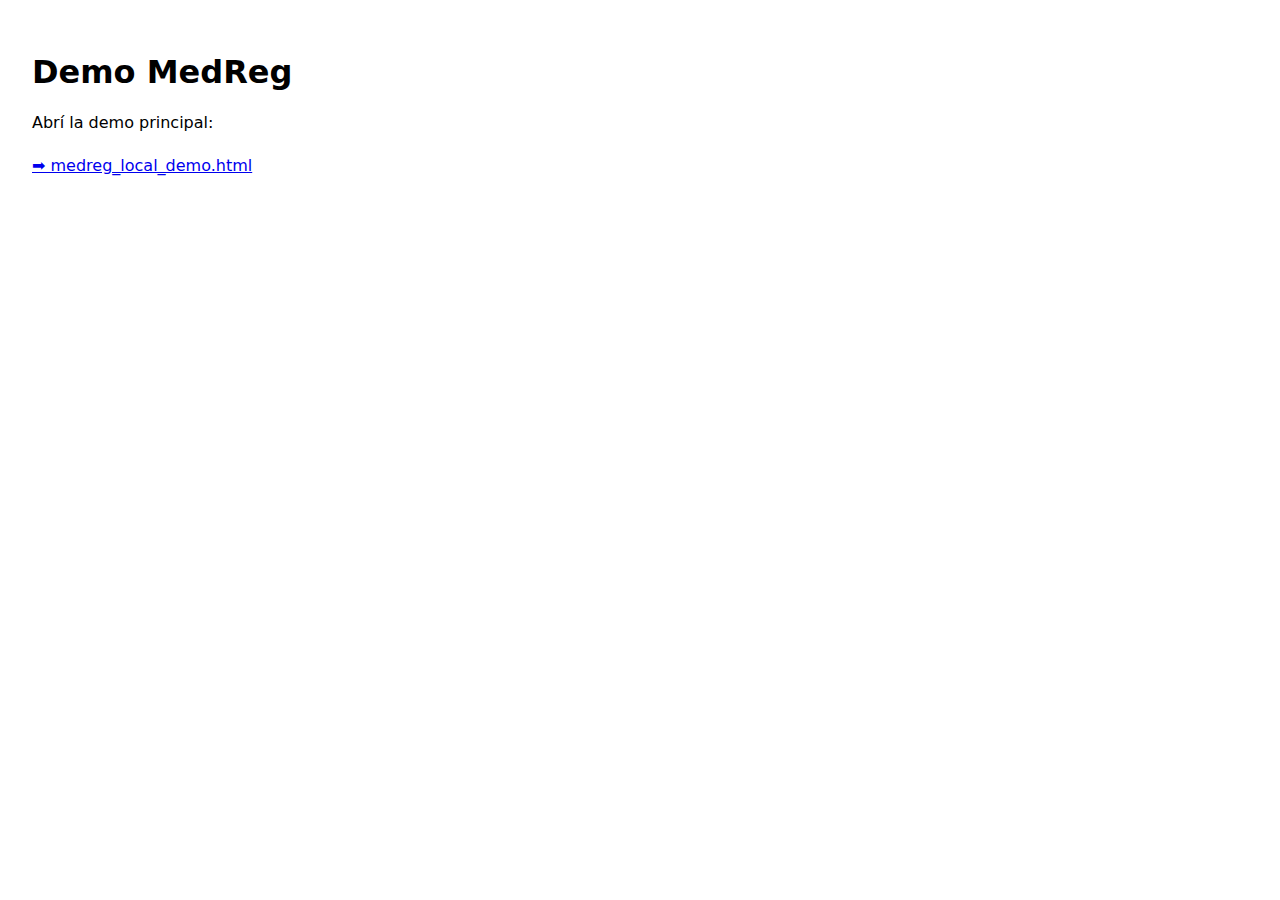
<file: medreg/demo/index.html>
<!doctype html><meta charset="utf-8"><title>Demo MedReg</title>
<style>body{font:16px system-ui;padding:24px}a{display:inline-block;margin:8px 0}</style>
<h1>Demo MedReg</h1>
<p>Abrí la demo principal:</p>
<p><a href="./medreg_local_demo.html">➡ medreg_local_demo.html</a></p>
</file>
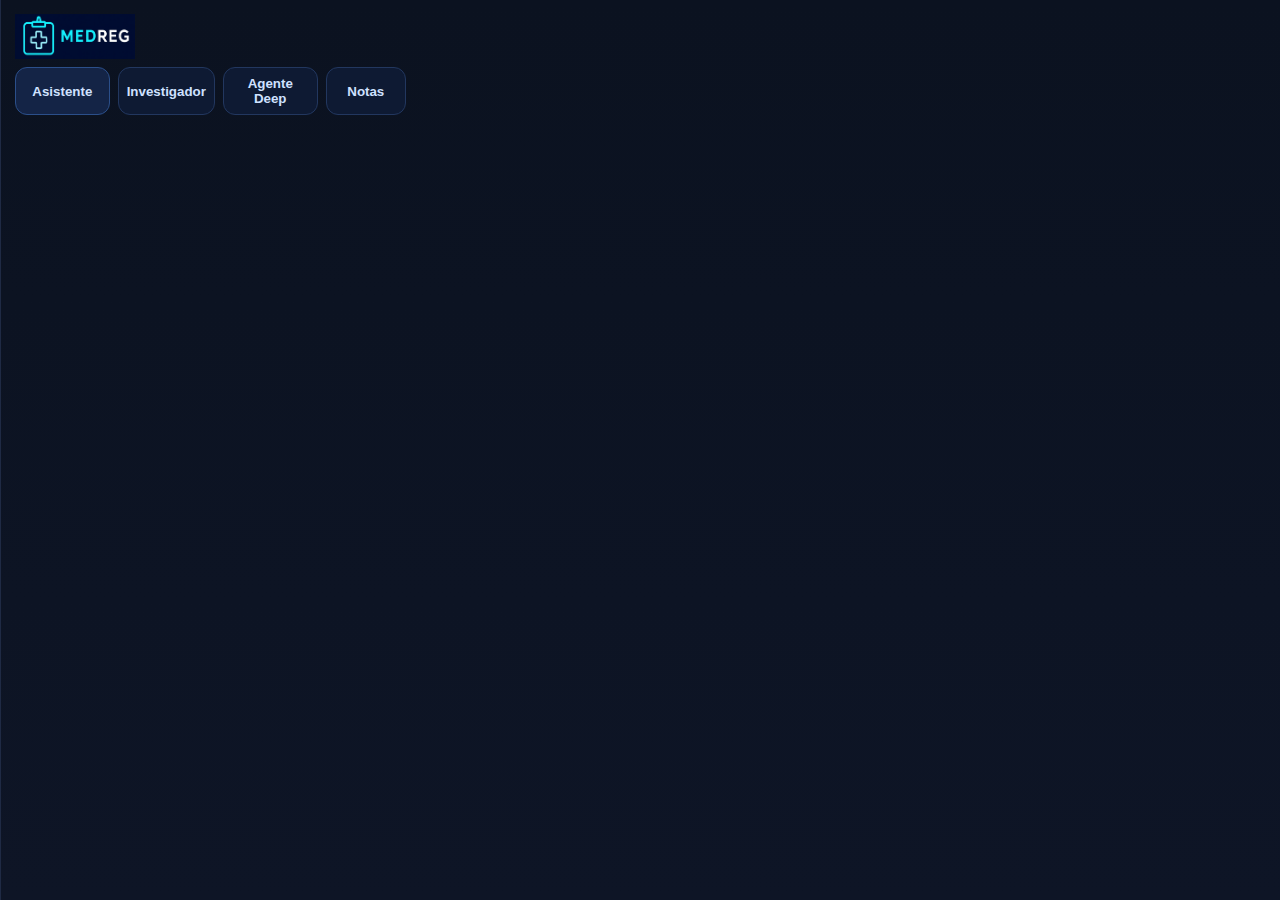
<file: medreg/demo/medreg_local_demo.html>
<!DOCTYPE html>
<html lang="es">
<head>
 <script src="./chrome-shim.js"></script>
 <meta charset="utf-8">
  <title>MedReg — Sidebar (skin nuevo, lógica vieja)</title>
  <meta name="viewport" content="width=device-width, initial-scale=1" />
  <style>
    /* ====== SKIN OSCURO (sin tocar IDs) ====== */
    @import url('https://fonts.googleapis.com/css2?family=Inter:wght@400;600;700&display=swap');
    :root{
      --bg:#0b1220; --bg2:#0e1526; --panel:#121a2b; --card:#0f172a; --stroke:#1f2a44;
      --text:#e6eefc; --muted:#8aa0bf; --brand:#4aa3ff; --brand-2:#2b7de9;
      --ok:#34d399; --warn:#fbbf24; --err:#ef4444;
    }
    *{box-sizing:border-box}
    html,body{height:100%}
    body{
      margin:0; font-family:'Inter',system-ui,Segoe UI,Roboto,Arial,sans-serif;
      background:linear-gradient(180deg,var(--bg),var(--bg2));
      color:var(--text); width:420px; padding:14px;
      border-left:1px solid var(--stroke);
    }
    h1,h2,h3{margin:0 0 8px 0}
    a{color:var(--brand)}
    .muted{color:var(--muted)}
    .row{display:flex; gap:8px; align-items:center}
    .col{display:flex; flex-direction:column; gap:8px}
    .grid2{display:grid; grid-template-columns:1fr 1fr; gap:8px}
    .grid3{display:grid; grid-template-columns:1fr 1fr 1fr; gap:8px}
    .p-2{padding:12px} .mb-2{margin-bottom:12px} .mb-1{margin-bottom:6px}
    .sep{border:none; border-top:1px solid var(--stroke); margin:8px 0}

  /* Small inline group helper: align items horizontally and allow a centered element */
  .inline-group{display:flex;gap:8px;align-items:center}
  .inline-group .session-count{flex:1;gap:20px;text-align:center}

    /* Cards / contenedores */
    .card{
      background:var(--card); border:1px solid var(--stroke);
      border-radius:14px; padding:12px; box-shadow:0 6px 20px rgba(0,0,0,.18);
    }

    /* Botones */
    button{
      appearance:none; border:1px solid var(--stroke); background:#0b1427;
      color:var(--text); border-radius:10px; padding:8px 10px; cursor:pointer;
      transition:.15s background,.15s border-color,.15s color; width:100%;
    }
    button:hover{border-color:#33518d}
    .btn.primary{background:linear-gradient(180deg,var(--brand),var(--brand-2)); border-color:#2b7de9}
    .btn.primary:hover{filter:saturate(1.1)}
    .btn.subtle{background:#0c152a; border-color:#203152; color:#d2ddf4}
    .btn.peligro{background:#2a0c11; border-color:#5a1f28; color:#ffb4be}
    .btn.success{background:#0e2a1e; border-color:#1e6248; color:#bff3df}

    /* Controles */
    select, input, textarea, datalist{
      background:#0b1427; border:1px solid #1c2a4d; color:var(--text); border-radius:10px;
      padding:8px 10px; outline:none; width:100%;
    }
    textarea{resize:vertical}
    label{display:block; font-size:12px; color:var(--muted); margin-bottom:4px}

    /* Tabs (superiores) */
   .tabs{
  display:grid;
  grid-template-columns: 1fr 1fr 1fr 0.85fr; /* Asistente, Agente Deep, Investigador, Notas (más angosta) */
  gap:8px;
  margin:8px 0 12px;
  width:100%;
}
    .tabs button{padding:8px; border-radius:12px; background:#0e1a33; border:1px solid #22375f; color:#cfe1ff; font-weight:700}
    .tabs button.active,.tabs button:hover{background:#142446; border-color:#2b4f8a}

    /* Chat */
    #ai-chat-messages{
      display:flex; flex-direction:column; gap:8px; min-height:200px; max-height:320px;
      padding:8px; border:1px dashed #2a3f6b; border-radius:10px; overflow:auto; background:#0b1427;
    }
    #ai-chat-input-area{display:flex; gap:8px; align-items:flex-start}
    #ai_question{flex:1}

    /* Extracciones compactas */
    #extractionList .ex-block{margin-top:8px}
    .ex-head{display:flex; justify-content:space-between; align-items:center; margin-bottom:6px}
    .ex-title{font-weight:800; color:#a4bee8}
    #extractionsList{display:flex; flex-direction:column; gap:6px; max-height:180px; overflow:auto}
    #extractionsList .ex-item{
      display:flex; align-items:center; justify-content:space-between; gap:8px;
      background:#0c152a; border:1px dashed #28406f; padding:8px 10px; border-radius:10px;
    }
    #extractionsList .ex-name{font-weight:700; font-size:13px; white-space:nowrap; overflow:hidden; text-overflow:ellipsis}
    #extractionsList .ex-sub{color:#9fb1d6; font-size:12px}
    #extractionsList .ex-actions{display:flex; gap:6px}
    #extractionsList .ex-actions .btn-del{background:#2a0c11; border-color:#5a1f28; color:#ffb4be; width:auto; padding:4px 8px; border-radius:8px}

    /* Criterios / Estudio local */
    .categoria{background:#0e172b; border:1px solid #1f2b49; border-radius:12px; padding:10px; margin:10px 0}
    .categoria label{display:flex; justify-content:space-between; align-items:center; font-weight:800; color:#a4bee8; margin-bottom:6px}
    .criterio{
      display:flex; align-items:center; gap:8px; padding:8px 10px; margin:6px 0;
      border-radius:10px; background:#0b1427; border:1px solid #1a284a; cursor:pointer;
    }
    .criterio:hover{background:#0f1b36}
    .criterio.cumple{border-color:rgba(52,211,153,.4)}
    .criterio.nocumple{border-color:rgba(239,68,68,.5)}
    .criterio.parcial{border-color:rgba(251,191,36,.5)}
    .criterio .chk{width:20px; height:20px}
    .criterio .valorOperador{width:120px}

    /* Notas / Agenda listas */
    #notas-list,#events-list{max-height:220px; overflow:auto; display:flex; flex-direction:column; gap:8px}
    .note-item,.event-item{background:#0b1427; border:1px solid #1c2949; padding:8px 10px; border-radius:10px}

    /* Badges y resultados */
    .badge{display:inline-block; padding:2px 8px; border-radius:999px; border:1px solid #223b6a; background:#0d1a32; font-size:12px}
    .result-ok{color:#bff3df; border-color:#1e6248; background:#0e2a1e}
    .result-warn{color:#ffe8b0; border-color:#8a6a1e; background:#2b210e}
    .result-err{color:#ffb4be; border-color:#5a1f28; background:#2a0c11}




    /* Input del chat a ancho completo */
#ai-chat-input-area { display:block; }
#ai_question { width:100%; }

/* Fila de 3 botones debajo del input */
#ai-chat-actions{
  display:grid;
  grid-template-columns: repeat(3, 1fr);
  gap:8px;
}

/* (opcional) asegurar protagonismo del chat */
#ai-chat-messages{ flex:1 1 auto; }



/* Top: chat + contexto, comprimidos pero legibles */
#panelTop { display: flex; flex-direction: column; gap: 10px; }

/* El área de mensajes del chat, protagonista */
#ai-chat-messages{
  flex: 1 1 auto;
  min-height: clamp(240px, 40vh, 520px);
  overflow: auto;
}

/* Input = ancho completo (ya lo tenés) y fila de botones compacta */
#ai-chat-input-area textarea { width: 100%; }
#ai-chat-actions { display: flex; gap: 8px; }

/* Contexto para IA con scroll interno */
#extractionsList{
  max-height: clamp(120px, 22vh, 320px);
  overflow-y: auto;
  padding-right: 6px;
}

/* Bottom: herramientas con su propio scroll, ocupa el resto */
#panelBottom{
  flex: 1 1 auto;
  overflow-y: auto;
  padding-bottom: 8px;
  margin-top: 6px;
}




/* === FIX ALTURAS FIJAS (no empujar) === */

/* 1) Ventana de chat: alto fijo + scroll interno */
#ai-chat-messages{
  height: 300px;
  min-height: 300px;
  max-height: 300px;
  overflow: auto;
}

/* 2) Contexto para IA: alto fijo + scroll interno */
#extractionsList{
  height: 160px;
  min-height: 160px;
  max-height: 160px;
  overflow-y: auto;
  padding-right: 6px;
}

/* 3) Input en una línea (ya lo tenías) y fila de botones debajo */
#ai-chat-input-area { display:block; }
#ai_question { width:100%; }
#ai-chat-actions{ display:grid; grid-template-columns:repeat(3,1fr); gap:8px; }

/* 4) (opcional) que el resto no cambie el alto del chat+contexto */
#panelTop { display:flex; flex-direction:column; gap:10px; }

    

/* mismo “carril” visual para chat y extracciones */
#ai-chat-messages { width: 100%; }
#extractionsList, #extractionsList * { box-sizing: border-box; }
#extractionsList { width: 100%; }

/* items compactos en una sola línea */
.ex-item { display:flex; align-items:center; justify-content:space-between;
  padding:8px 10px; border:1px dashed #2b3b63; border-radius:10px; margin:6px 0; background:#0f1d3a; }
.ex-name { font-weight:600; color:#dbeafe; white-space:nowrap; overflow:hidden; text-overflow:ellipsis; max-width: 80%; }
.ex-actions button { background:#172554; border:1px solid #334155; color:#fca5a5; border-radius:8px; padding:4px 8px; cursor:pointer; }
.ex-actions button:hover { filter: brightness(1.2); }


/* ===== Extracciones: ancho fijo igual al chat, sin scroll horizontal ===== */
#extractionsList, #extractionList {
  width: 100% !important;
  max-width: 100% !important;
  overflow-y: auto;
  overflow-x: hidden;             /* clave: nada de scroll horizontal */
  display: flex;
  flex-direction: column;
  gap: 8px;
  padding-right: 6px;             /* deja lugar a la barra vertical */
  box-sizing: border-box;
}

/* Cada ítem ocupa TODO el ancho del carril */
.ex-item {
  width: 100% !important;
  max-width: 100% !important;
  display: flex;
  align-items: center;
  justify-content: space-between;
  gap: 8px;
  padding: 8px 10px;
  border: 1px dashed #2b3b63;
  border-radius: 10px;
  background: #0f1d3a;
  box-sizing: border-box;         /* evita que padding sume ancho */
}

/* Texto en una sola línea, nunca empuja el ancho */
.ex-name {
  flex: 1 1 auto;
  min-width: 0;                   /* necesario para que ellipsis funcione en flex */
  white-space: nowrap;
  overflow: hidden;
  text-overflow: ellipsis;
  color: #dbeafe;
  font-weight: 600;
}

/* Columna fija para la X bien alineada */
.ex-actions { flex: 0 0 auto; }

.ex-actions button {
  width: 28px;
  height: 28px;
  line-height: 28px;
  font-size: 16px;
  font-weight: 700;
  border-radius: 8px;
  border: 1px solid #334155;
  background: #172554;
  color: #fca5a5;
  display: inline-flex;
  align-items: center;
  justify-content: center;
  cursor: pointer;
}
.ex-actions button:hover { filter: brightness(1.15); }


/* ===================== ESTILOS MODALES OVERLAY ===================== */
.medreg-modal {
  position: fixed;
  inset: 0;
  display: none;                  /* oculto por defecto */
  align-items: center;
  justify-content: center;
  z-index: 10000;                 /* por encima del sidebar */
}
.medreg-modal.show {
  display: flex;                  /* visible como overlay centrado */
}
.medreg-modal .backdrop {
  position: absolute;
  inset: 0;
  background: rgba(0, 0, 0, .45);
}
.medreg-modal .box {
  position: relative;
  width: min(720px, 92vw);
  max-height: 90vh;
  overflow: auto;
  background: #fff;
  color: #111;
  border-radius: 14px;
  box-shadow: 0 20px 60px rgba(0,0,0,.25);
}
.medreg-modal .header, .medreg-modal .footer {
  padding: 14px 18px;
  border-bottom: 1px solid #eee;
}
.medreg-modal .footer { 
  border-bottom: none; 
  border-top: 1px solid #eee; 
  display: flex; gap: 8px; justify-content: flex-end;
}
.medreg-modal .body { 
  padding: 16px 18px; 
}
.medreg-modal .close {
  all: unset;
  cursor: pointer;
  font-size: 22px;
  line-height: 1;
  padding: 2px 8px;
  border-radius: 8px;
}

/* === Overlay de modales + helper oculto === */
.medreg-modal{
  position: fixed; inset: 0;
  display: none;           /* JS cambia a 'flex' al abrir */
  align-items: center; justify-content: center;
  background: rgba(3, 12, 28, .65);  /* oscurece el fondo */
  backdrop-filter: blur(2px);
  padding: 16px;
  z-index: 9999;
}
.medreg-modal .box{
  width: 100%; max-width: 640px;
  max-height: 90vh; overflow: auto;
  background: var(--card);
  border: 1px solid var(--stroke);
  border-radius: 14px;
  padding: 12px;
  box-shadow: 0 20px 60px rgba(0,0,0,.5);
}

/* Utilidad para que el JS pueda ocultar/mostrar */
.oculto{ display: none !important; }


/*/BOTONES

/* === Acciones estudio: layout compacto === */
.acciones-estudio-grid{
  display: grid;
  grid-template-columns: repeat(5, 1fr);
  gap: 8px;
  align-items: stretch;
   margin-bottom: 40px;
}

/* botones compactos */
.acciones-estudio-grid .btn{
  font-size: 0.85rem;              /* antes: 0.9rem */
  padding: 4px 8px;                /* antes: 6px 10px */
  min-height: 32px;                /* antes: 36px */
  border-radius: 10px;
  border: 0;                       /* sin reborde */
}

.acciones-estudio-grid .span-2{
  grid-column: auto !important;    /* antes: span 2 */
}

/* botón icono (🗑) */
.acciones-estudio-grid .btn-icon{
  display: inline-flex; align-items: center; justify-content: center;
  width: 36px; min-width: 36px; padding: 0;
}

/* variantes (usá las que ya tenés; esto es por si necesitás) */
.btn.primary{ background: var(--accent, #2a74ff); color:#fff; border:1px solid transparent; }
.btn.danger{  background: #8c2a2a; color:#fff; border:1px solid transparent; }
.btn:hover{ filter: brightness(1.05); }



.ex-list.dragover { outline: 1px dashed #60a5fa; background: rgba(96,165,250,.06); }




#iaAnalisisOutInv{
  min-height: 220px;
  max-height: 420px;
  overflow: auto;
  white-space: pre-wrap;
  border: 1px dashed #2a3f6b;
  border-radius: 10px;
  background: #0b1427;
  padding: 10px;
}



/* Mejor contraste del input + placeholder del autocompletado */
#claveInput{
  background: var(--panel);
  color: var(--text);
  border: 1px solid var(--stroke);
}
#claveInput::placeholder{
  color: var(--muted);
  opacity: .9;
}

/* Scrollbar del panel de sugerencias (opcional) */
#suggestPanel::-webkit-scrollbar{ width:10px }
#suggestPanel::-webkit-scrollbar-thumb{ background:#24314d; border-radius:8px }
#suggestPanel::-webkit-scrollbar-track{ background:transparent }



/* Sugerencias / chips en tema oscuro */
#suggestPanel,
#suggestPanel .sugg-item,
#suggestPanel button,
#suggestPanel .pill,
#suggestPanel .tag,
#suggestPanel .chip {
  background:#0B1220 !important;
  color:#0c0c0c !important;
  border:1px solid #263348 !important;
}

#suggestPanel .sugg-item:hover,
#suggestPanel button:hover,
#suggestPanel .pill:hover,
#suggestPanel .tag:hover,
#suggestPanel .chip:hover,
#suggestPanel .sugg-item:focus {
  background:#1F2A44 !important;
  color:#ffffff !important;
}

/* Subcategorías y grupos, que estaban quedando blancas */
#suggestPanel .pill.subcat,
#suggestPanel .tag.subcat { background:#163355 !important; }

#suggestPanel .pill.sub2,
#suggestPanel .tag.sub2 { background:#1B2F49 !important; }
#suggestPanel .pill.disabled,
#suggestPanel .tag.disabled,
#suggestPanel .chip.disabled {
  background:#0D2239 !important;
  color:#AAB7CF !important;
  opacity:.9 !important;
}



#iaAnalisisOutInv{
  min-height: 220px;            /* antes era más chica */
  max-height: 380px;            /* mantiene scroll interno */
  overflow: auto;
  font-size: 13.5px;
  line-height: 1.35;
}

.brand { display:flex; align-items:center; }
#logoMedreg{
  width: 120px;      /* ← ajustá acá el ancho */
  height: auto;      /* mantiene proporción */
  max-width: 100%;   /* no se pasa del contenedor */
  display: block;
}


  </style>
</head>

 
<body>
<div class="brand">
  <img id="logoMedreg" src="icon128.png" alt="MedReg" />
</div>

  <!-- NAV superior (mismos IDs que el viejo JS) -->
  <div class="tabs">
    <button id="btnChatIA" class="active">Asistente</button>
      <button id="btnRegistroLocal">Investigador</button>
    <button id="btnAgenteDeep">Agente Deep</button>
      <button id="btnNotas">Notas</button>
  </div>

  <!-- === CHAT IA === -->
  <section id="chatSection" style="display:none">
    <section id="ai-chat-composer" style="display:flex;flex-direction:column;gap:8px">
    <div class="row mb-1">
      <button id="btnSetOpenRouterKey" class="btn" style="width:auto">API key</button>
      <select id="openrouterModel" title="Modelo">
        <option value="openai/gpt-4o-mini">GPT-4o-mini</option>
        <option value="openai/gpt-4o">GPT-4o</option>
                <option value="perplexity/sonar-reasoning-pro">Perplexity Sonar</option>
        <option value="google/gemini-1.5-flash">Gemini 1.5</option>
        <option value="meta-llama/llama-3.1-70b-instruct">LLama Instruct</option>
        <option value="mistralai/mistral-large-2411" selected>Mistral</option>
      </select>
    </div>

<div id="panelTop">

    <div id="ai-chat-messages" aria-live="polite"></div>

<div id="ai-chat-input-area" class="mb-1">
  <textarea id="ai_question" rows="2" placeholder="Escribí tu mensaje…"></textarea>
</div>

<!-- Fila de botones debajo -->
<div id="ai-chat-actions" class="mb-1">
  <button id="btnEnviarIA" class="btn primary">Enviar</button>
  <button id="btnExtractHC" class="btn">Extraer HC</button>
  <button id="btnLimpiarIA" class="btn subtle">Limpiar</button>
</div>


    <!-- Extracciones (debajo del chat) -->
 <section id="extractionList" aria-label="Contexto para IA">
  <div class="ex-block">
    <div id="extractionsList" class="ex-list"></div>
    <div id="extractionsEmpty" class="muted">Todavía no hay extracciones.</div>
  </div>
</section>

</div>

<div id="panelBottom" aria-label="Herramientas">

    <!-- Prompts rápidos -->
    <div id="ai-quick-prompts" class="row" style="flex-wrap:wrap; gap:6px; margin-top:8px">
      <button class="btn subtle" data-pprompt="Valoración de riesgo prequirúrgico con los datos extraidos del paciente, determinando si el riesgo combinado clinico-quirurgico de acuerdo a Consenso Argentino de Evaluación de Riesgo Cardiovascular en Cirugía no Cardiaca 2020: Bajo, Moderado o Alto, y alguna consideracion previa">Riesgo prequirúrgico</button>
      <button class="btn subtle" data-prompt="Revisar interacciones medicamentosas y precauciones de la medicacion que figura en el texto presentado. Da algún consejo concreto">Interacciones medicamentosas</button>
      <button class="btn subtle" data-pprompt="Pedir al usuario que indique qué justificar y luego proponer un justificativo breve basado en consensos de cardiología.">Justificativos OS</button>
      <button class="btn subtle" data-prompt="Hacer un resumen clínico conciso utilizando los textos extraidos y una breve interpretacion del caso, actuando como un medico colaborador dando una segunda opinion con evidencia cientifica.">Segunda Opinion</button>
      <button class="btn subtle" data-pprompt="El medico de internacion te proporcionara distintos datos mediante extracciones: Signos vitales, balance hidrico, medicacion actual, resultado de imagenes. Con esos datos mas el contexto que te envie el medico, armaras el texto de una evolucion diaria de internacion, por ejemplo: Paciente cursando internacion hemodinamicamente estable signos vitales promedios, balance hidrico ultimas 24hs, valores de laboratorio con leve interpretacion, resultado de informe de imagen, consideraciones">Evoluciones diarias</button>
      <button class="btn subtle" data-prompt="Con los datos extraídos, calcular el clearence de creatinina (CKD-EPI). Mostrar directamente el resultado, no la formula">Calcular Clearence</button>
      <button class="btn subtle" data-pprompt="El medico te pedira que calcules un Scores de riesgo seleccionado de una lista, con los datos extraidos que te provee, si falta algo menciona el faltante">Scores de Riesgo</button>
      <button class="btn subtle" data-prompt="Actua como contraparte o antagonista y justifica errores o discrepancias sobre los diagnosticos o las decisiones presentadas">"Contraparte"</button>
       <button class="btn subtle" data-prompt="El medico esta trabado no sabe como avanzar con el caso, sugerile pasos a seguir y/o pendientes">"¿Como sigo?"</button>
              <button class="btn subtle" data-prompt="">Crear botón propio...</button>
    </div>
  </section></section>


    </div>


   <!-- === AGENTE DEEP === -->
<!-- ===================== Agente Deep — BLOQUE COMPLETO (HTML) ===================== -->
<div id="agenteDeepSection" style="display:none">
  <div style="display:flex; gap:8px; align-items:center; margin:8px 0;">
    <strong>Agente Deep</strong>
    <span id="agentStatus" style="font-size:12px; color:#64748b">idle</span>
  </div>

  <label style="display:block; font-size:12px; color:#475569; margin-bottom:6px">Escribí la misión y activá el agente. Verás la transmisión en vivo acá abajo.</label>
  <textarea id="agentMission" rows="3" placeholder="ej.: explorá la HCE y decime cuál es el motivo de consulta" style="width:100%"></textarea>

  <div style="display:flex; gap:8px; margin:8px 0;">
    <button id="btnAgentStart">Activar Agente</button>
    <button id="btnAgentStop">Detener</button>
    <button id="btnAgentToContext">Agregar al Contexto</button>
  </div>

  <div>
    <div style="font-weight:600; margin:8px 0 4px;">Transmisión en vivo</div>
    <pre id="agentLive" style="height:150px; overflow:auto; background:#0f172a; color:#e2e8f0; border-radius:8px; padding:8px; white-space:pre-wrap;"></pre>
  </div>

  <div style="margin-top:8px;">
    <div style="font-weight:600; margin:8px 0 4px;">Resultado</div>
    <pre id="agentResult" style="min-height:90px; background:#0f172a; border:1px solid #e2e8f0; border-radius:8px; padding:8px; white-space:pre-wrap;"></pre>
  </div>
</div>
<!-- ===================== FIN Agente Deep (HTML) ===================== -->


  
  <section id="registroLocalSection" style="display:none">
  <label>Estudio activo:</label>
 
    <select id="estudio"></select>
 <div class="acciones-estudio-grid">
    <button id="btnAbrirModal" class="btn span-2">➕ Nuevo Estudio</button>
  <button id="btnEditarEstudio" class="btn span-2">✏️ Editar</button>
  <button id="btnEliminarEstudio" class="btn span-2">🗑 Eliminar</button>
  <!-- Fila 2 -->
  <button id="btnExportarEstudio" class="btn span-2">⬆️ Exportar estudio</button>

  <!-- Importar como botón (dispara el input oculto) -->
<button id="btnImportarEstudio">⬇️ Importar estudio</button>
<input id="inputImportEstudio" type="file" accept=".json,.medreg.json" style="display:none">

</div>


  <!-- Modal existente (ABM de estudio) -->
  <div id="modal" class="medreg-modal">
    <div class="modal-content">
      <h3>🧪 Nuevo estudio</h3>
      <input type="text" id="nombreEstudio" placeholder="Nombre del estudio">

      <select id="categoriaSelect">
        <option value="">-- Categoría --</option>
        <option>Datos Personales</option>
        <option>Antecedentes</option>
        <option>Riesgo</option>
        <option>Laboratorio</option>
        <option>Medicación</option>
      </select>

      <!-- Autocompletado (clave — subcategoría) -->
      <input type="text" id="claveInput" list="sugerencias" placeholder="Ej: HbA1c">
      <datalist id="sugerencias"></datalist>

      <div id="formNuevoCriterio" class="oculto">
        <p>🆕 Criterio no reconocido. Agregalo manualmente:</p>
        <select id="catNueva">
          <option value="Antecedentes">Antecedentes</option>
          <option value="Riesgo">Riesgo</option>
          <option value="Laboratorio">Laboratorio</option>
          <option value="Medicación">Medicación</option>
          <option value="Datos Personales">Datos Personales</option>
        </select>
        <input type="text" id="claveNueva" placeholder="Nombre del criterio">
        <input type="text" id="sinonimosNuevos" placeholder="Sinónimos separados por coma">
        <button id="btnGuardarNuevoCriterio">✅ Agregar a la base</button>
      </div>

      <div id="opcionesValor" class="oculto">
        <select id="operador">
          <option value=">">Mayor que</option>
          <option value="<">Menor que</option>
          <option value="=">Igual a</option>
          <option value="entre">Entre</option>
        </select>
        <div class="inline-group">
          <input type="number" id="valor1" placeholder="Valor">
          <input type="number" id="valor2" placeholder="y" class="oculto">
        </div>
      </div>

      <div id="opcionesSexo" class="oculto">
        <select id="valorSexo">
          <option value="todos">Todos</option>
          <option value="masculino">Masculino</option>
          <option value="femenino">Femenino</option>
        </select>
      </div>

      <button id="btnAgregarCriterio">➕ Agregar criterio</button>
      <div id="preview"></div>
      <div class="inline-group">
        <button id="btnGuardarEstudio">💾 Guardar estudio</button>
        <button id="btnCerrarModal">Cancelar</button>
      </div>
    </div>
  </div>

  <div id="contenedorCriterios"></div>

  <label>📝 Observación:</label>
  <textarea id="obs" rows="3"></textarea>

    <span id="sessionCount" class="session-count" style="font-size:12px;color:#736f6f"></span>

  <div class="inline-group">
    <button id="btnPreMatch">🔍 Pre-Match</button>
    <button id="btnAnalizar">🔍 Analizar</button>
  </div>
    <div class="inline-group">
    <button id="btnRegistrar">📌 Registrar</button>
   
    <button id="btnLimpiar">🧹 Limpiar Todo</button>
    
  </div>

  <!-- NUEVO bloque de listado de sesión -->
  <div class="inline-group">
    <button id="btnExportListado" title="Descargar CSV de la sesión">⬇️ Descargar listado</button>
    <button id="btnClearListado"  title="Borrar todo el acumulado" style="background:#571111">🗑 Borrar listado</button>
    
  </div>
 


  <!-- ==== Extracciones + Análisis IA (INVESTIGADOR) ==== -->
<div id="investigadorExtractions" class="card" style="display:none;margin-top:10px">
  <div class="title">Extracciones</div>
  <div id="extractionListInv" class="ex-list">
    <div id="extractionsEmptyInv" class="muted">Aún no hay extracciones guardadas.</div>
    <div id="extractionsListInv"></div>
  </div>
</div>

<div id="investigadorAnalisisRow" class="inline-group" style="margin-top:8px;display:none">
  <button id="btnExtractHCInv" title="Extraer HC activa" style="width:auto">🧩 Extraer HC</button>
  <button id="btnAnalisisIAInv" style="width:auto">🧠 Análisis IA</button>
  <button id="btnLimpiarAnalisisInv" class="btn peligro">Limpiar análisis</button>

</div>


<textarea id="iaAnalisisOutInv"
          rows="5"
          style="display:none;width:100%;margin-top:30px;font-size:16px"
          placeholder="Resultado del Análisis IA (criterios detectados y observaciones)…"></textarea>
<!-- ==== /Extracciones + Análisis IA (INVESTIGADOR) ==== -->

</section>

<!-- Protocolos -->
<section id="protocolosSection" style="display:none">
  <div class="inline-group">
    <button id="btnAnalizarIA">🔍 Analizar con IA</button>
  </div>
  <div id="protoList"></div>
</section>

<!-- Agenda -->
<section id="agendaSection" style="display:none">
  <div class="categoria">
    <label>📆 Agenda (Google Calendar)</label>
    <div class="inline-group">
      <button id="glogin">Conectar con Google</button>
      <button id="glogout">Salir</button>
    </div>
    <div class="card p-2 mb-3">
      <div><b>Nuevo evento</b></div>
      <input id="evt-title" type="text" placeholder="Título del evento">
      <textarea id="evt-desc" rows="2" placeholder="Descripción (opcional)"></textarea>
      <div class="inline-group">
        <input id="evt-start" type="datetime-local">
        <input id="evt-end" type="datetime-local">
      </div>
      <button id="evt-create">Crear evento</button>
    </div>
    <div><b>Próximos eventos</b></div>
    <div id="events-list" style="max-height:200px;overflow:auto;font-size:13px"></div>
  </div>



</section>

<!-- Notas -->
<section id="notasSection" style="display:none">
  <div class="categoria">
    <label>📝 Notas rápidas</label>
    <input id="nota-title" type="text" placeholder="Título (ej. Pendiente UCO)">
    <textarea id="nota-text" rows="3" placeholder="Escribí tu nota..."></textarea>
    <div class="inline-group">
      <button id="nota-add">Agregar</button>
      <button id="nota-clear">Limpiar</button>
    </div>
    <hr>
    <div id="notas-list" style="max-height:200px;overflow:auto;font-size:13px"></div>
  </div>


  
</section>


<!-- Modal REGISTRO -->
<div id="registroModal" class="medreg-modal">
  <div class="modal-content">
    <h3>📌 Registrar caso</h3>
    <div class="inline-group">
      <input id="reg_apellido" placeholder="Apellido (opcional)">
      <input id="reg_nombre"   placeholder="Nombre (opcional)">
    </div>
    <div class="inline-group">
      <input id="reg_dni" placeholder="DNI (opcional)">
      <input id="reg_id"  placeholder="ID interno (opcional)">
    </div>
    <hr style="margin:10px 0">
<div>
  <div style="display:flex;align-items:center;justify-content:space-between;gap:8px">
    <b>Campos libres</b>
    <button id="reg_add_field" style="width:auto;background:#0ea5e9">+ Agregar campo</button>
  </div>
  <div id="reg_fields" style="margin-top:6px;display:flex;flex-direction:column;gap:6px"></div>
  <div style="font-size:12px;color:#64748b;margin-top:4px">
    Otros datos <i>Etiqueta → Valor</i> (ej.: Centro, Investigador, Teléfono, etc.).
  </div>
</div>

    <p style="font-size:12px;color:#64748b;margin-top:4px">
      Al aceptar, se suman a la sesión los criterios tildados (con Observación).
    </p>
    <div class="inline-group" style="margin-top:6px">
      <button id="reg_accept" style="width:auto">Aceptar</button>
      <button id="reg_cancel"  style="width:auto;background:#6b7280">Cancelar</button>
    </div>
  </div>
</div>

  <!-- Script: usar el JS VIEJO funcional -->
<script src="./highlight-content.js"></script>
<script src="./web-content.js"></script>
<script src="./medreg_local_demo.js"></script>
</body>
</html>
</file>
